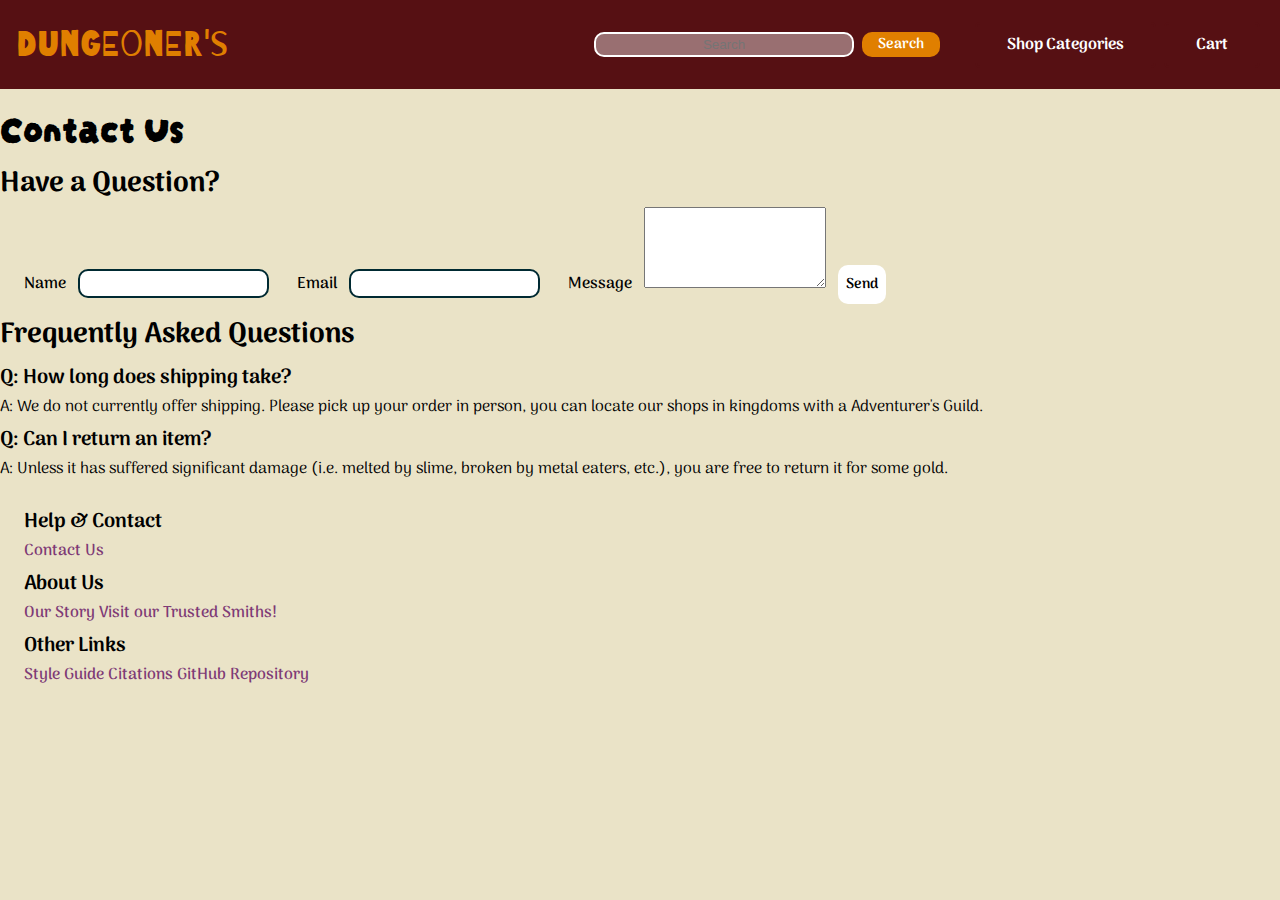
<file: contactPage.html>
<!DOCTYPE html>
<html lang="en">
<head>
    <meta charset="UTF-8">
    <meta name="viewport" content="width=device-width, initial-scale=1.0">
    <title>Contact Us</title>

    <link rel="stylesheet" href="./css/main.css">

    <!-- Google font connections so the fonts I plan on using are visible -->
    <link rel="preconnect" href="https://fonts.googleapis.com">
    <link rel="preconnect" href="https://fonts.gstatic.com" crossorigin>
    <link href="https://fonts.googleapis.com/css2?family=Arima:wght@100..700&family=Barrio&family=Darumadrop+One&display=swap" rel="stylesheet">
</head>
<!-- got rid of 'productPageBody' and class because there was already a generic that could be used -->
<body>
    <header>
        <nav class="nav_header">
            <a href="./index.html" class="store_logotype">Dungeoner's</a>
            <div class="expander"></div>
            <div class="search-bar">
                <input type="text" id="product_search" placeholder="Search">
                <button class="search-bar_button">Search</button>
            </div>
            <div class="header_links">
                <a class= "nav_button" href="./productPage.html">Shop Categories</a>
                <a class= "nav_button" href="./checkoutPage.html">Cart</a>
            </div>
        </nav>
    </header>

    <!--Navigator Stuff-->
    <div class = "page_main_content">
        <h2>Contact Us</h2>
        <h3>Have a Question?</h3>
        <form class="contact_form">
            <label for="name">Name</label>
            <input type="text" id="name" name="name" required>

            <label for="email">Email</label>
            <input type="email" id="email" name="email" required>

            <label for="message">Message</label>
            <textarea id="message" name="message" rows="5" required></textarea>

            <button type="submit">Send</button>
        </form>
    </div>

    <div class = "faq">
        <h3>Frequently Asked Questions</h3>
        <h4>Q: How long does shipping take?</h4>
        <p>A: We do not currently offer shipping. Please pick up your order in person, you can locate our shops in kingdoms with a Adventurer's Guild.</p>
        <h4>Q: Can I return an item?</h4>
        <p>A: Unless it has suffered significant damage (i.e. melted by slime, broken by metal eaters, etc.), you are free to return it for some gold.</p>
    </div>
    
    <footer>
        <div class = 'nav_footer'>
            <div class = 'nav_footer_section'>
                <h4>Help & Contact</h4>
                <a href="./contactPage.html">Contact Us</a>
            </div>
            <div class = 'nav_footer_section'>
                <h4>About Us</h4>
                <a href="./index.html">Our Story</a>
                <a href="./Joshua Ma/shop.html">Visit our Trusted Smiths!</a>
            </div>
            <div class = 'nav_footer_section'>
                <h4>Other Links</h4>
                <a href = './StyleGuide.html'>Style Guide</a>
                <a href = './StyleGuide.html#citation'>Citations</a>
                <a href = 'https://github.com/RCC1783/IAT339-P02'>GitHub Repository</a>
            </div>
        </div>
    </footer>
</body>
</html>
</file>
<file: css/main.css>
/* IAT339 */
/* Roan Clifford */
:root{
    --colour1: #561013;
    --colour2: #E07F00;
    --colour3: #002A32;
    --colour4: #7E3A76;

    background-color: #eae3c7;
}

body {
    font-family:'Arima','Trebuchet MS', 'Lucida Sans Unicode', 'Lucida Grande', 'Lucida Sans', Arial, sans-serif;
    margin: 0;
    max-width: 100%;
    /* background-color: #F5F3EF; */
}

/* NEW SECTION */
section, footer {
    margin: 1.5rem;
}

hr {
  height: 2px;
  border-width: 0px;
  color: var(--colour1);
  background-color: var(--colour1);
}

/* NEW SECTION */

/* ///      Header Styles     ////*/
h1{
    font-family: "Barrio";
    font-weight: 500;
    font-style: normal;
    font-size: 3rem;
    margin-bottom: 0;
}

h2{
    font-family: "Darumadrop One";
    font-size: 2.4rem;
    margin-bottom: 0;
    margin-top: 0.5rem;
}

h3{
    font-family: "Arima";
    font-weight: 800;
    font-size: 1.75rem;

    margin-bottom: 0;
    margin-top: 0.5rem;
}

h4{
    font-size: 1.25rem;
    font-weight: 650;

    margin-top: 0.25rem;
    margin-bottom: 0;
}

/* ///      Code Boxes     ////*/
code{
    font-size: 0.85rem; 
    display: inline-block;
    max-width: fit-content;
    max-height: 20rem;
    overflow: scroll;

    color: #4b4b4b;
    background-color: #d1d1d1;
    border: 1px solid #4b4b4b;
    border-radius: 10px;
    box-sizing: border-box;
    padding: 0.75rem;
}

/* ///      Fit text to page     ////*/
p, ol, ul{
    max-width: 90%;
    margin: 0;
}

/* ///      Default/in-text link     ////*/
a {
    color: var(--colour4);
    text-decoration: none;
    font-weight: 550;
    transition: color 0.25s;
}

/* In class demo (CSS Basics Completed) */
a:hover, a:focus, a:active {
    color: #795f92;
}

/* In class demo (CSS Basics Completed) */
.img-link:hover, .img-link:focus{
    border: 3px solid purple
}

label{
    margin-right: 0.5rem;
    margin-left: 1.5rem;
    font-weight: 550;
    align-self: center;
}
input{
    border: 2px solid var(--colour3);
    border-radius: 10px;
    padding: 5px;
    margin-left: 0;

    transition: border-color 0.25s, border-width 0.25s;
}


input:hover, input:focus, input:active{
    border-color: var(--colour4);
}

button{
    border: none;
    border-radius: 10px;

    font-family: "Arima";
    font-weight: 600;
    font-size: .9rem;
    padding: 0.5rem;
    margin-left: .5rem;

    background-color: white;
    transition: background-color 0.25s, color 0.2s;
}

button:hover{
    background-color: var(--colour4);
    color: white;
}

/* ///      Colour Pallete Display     ////*/
.box{
    width: 100px;
    height: 100px;
}

.colour_pallete_box{
    display: flex;
}
.col_1{
    background-color: var(--colour1);
}
.col_2{
    background-color: var(--colour2);
}
.col_3{
    background-color: var(--colour3);
}
.col_4{
    background-color: var(--colour4);
    margin-left: 1rem;
}

/* ///      Glow on Hover     ////*/
.glow_on_hover{
    filter:none;
    transition: filter 0.3s;
}
.glow_on_hover:hover, .glow_on_hover:active, .glow_on_hover:focus{
    filter: drop-shadow(0 0 0.5rem var(--colour2));
}

/* /////////////////////////////////////////////// */
/* ///           Combined Elements             /// */
/* /////////////////////////////////////////////// */

/* ///      Shop Header     ////*/
header { /* NEW - Padding moved to the parent class. */ 
    background-color: var(--colour1);
    color: #f4f3f0;
    margin: 0;
    padding: 1rem;
}

.nav_header{
    display: flex;
    flex-wrap: wrap;
    justify-content: end;
    align-items: center;
    height: fit-content;
    /* padding: 1rem 0 1rem 0; */
}

.nav_header .expander{
    flex-grow: 2;
    min-width: 1rem;
}

.store_logotype{
    font-family: "Barrio";
    font-weight: 500;
    font-size: 2.25rem;
    color: var(--colour2);
    margin-right: 2rem;
}
.store_logotype:hover{
    color: var(--colour4);
}

.search-bar{
    margin: 1rem;
    min-width: 361px;
    display: flex;
    flex-direction: row;
}

.search-bar input{
    box-sizing: border-box;
    margin: 0;
    flex-grow: 1;
    max-width: 260px;
    height: 25px;

    border-radius: 10px;
    text-align: center;
    border: solid 2px white;
    background-color: #ffffff66;
    color: white;

    transition: border 0.25s;
}
.search-bar input:hover, search-bar input:active, search-bar input:focus{
    border: solid 2px var(--colour4);
}

.search-bar_button{
    /* box-sizing: border-box; */
    background-color: var(--colour2);
    border: none;
    /* width: 30px; */
    height: 25px;
    color: white;
    border-radius: 10px;
    padding: 0 1rem;

    transition: background-color 0.5s, color 0.4s;
}

.header_links{
    display: flex;
    flex-direction: row;
    flex-wrap: wrap;
    justify-content: space-evenly;
    align-items: center;
    text-align: center;
}

.nav_button{
    padding: 0.5rem 1.875rem;
    margin: 0.25rem;
    box-sizing: border-box;

    background-color: var(--colour1);
    color: white;
    font-weight: 650;

    border: 2px solid var(--colour1);
    border-radius: 5px;
    
    transition: border-color  0.5s, background-color  0.5s; 
}
.nav_button:hover, nav_button:focus{
    color: white;
    border-color: #f4f3f0;
}



/* ///      Individual Product Listing     ////*/
.product_listing{
    display: flex;
    flex-direction: column;
    justify-content: center;
    align-items: center;
    text-align: center;
    
    width: 11.25rem;
    max-height: 14.7rem;
    margin: 5px;

    border-width: 0;

    background-color: white;
    padding: 0.5rem;
    border-radius: 5px;

    transition: all 0.15s;
}

.product_display{
    position: relative;
    max-width: 100%;
    height: 200px;

    border-radius: 5px;
    
}
.product_display img{
    margin: 0;
    width: 100%;
    object-fit: cover;
    border-radius: 5px;

    transition-duration: 1s;
}
.product_display img:hover {
    transform:scale(1.05);
}

.product_info{
    display: flex;
    align-items: center;
    font-size: 0.875rem;
    margin: 0 5px 0 5px;

    color: #000;
    min-height: 3.125rem;
}

.product_name{
    font-weight: 650;
    flex: 2;
    text-align: left;
    margin: 0 1rem 0 0;
}
.product_price{
    text-align: right;
    font-weight: 500;
    margin: 0;
}

.stock_notif{
    /* To center this: https://www.w3schools.com/howto/howto_css_image_text.asp */
    position: absolute;
    top: 50%;
    left: 50%;
    transform: translate(-50%, -50%);
    min-width: 100%;

    /* If out of stock display: block. Otherwise, display: none*/
    display: none;

    background-color: var(--colour1);
    color: white;
}




/* ///      Payment Form     ////*/
.payment_form{
    background-color: white;
    border: none;
    border-radius: 10px;
    overflow: hidden;
    padding: 0;
    border: solid 2px var(--colour3);
    max-width: 40rem;
    min-width: 30rem;

    margin: auto 0;

    display: flex;
    flex-direction: column;
}
.payment_form form{
    margin: 1rem;
}

.cardholder{
    max-width: 100%;
    min-width: 0;
    border-radius: 0;

    display: flex;
    flex-direction: column;

}
.cardholder input{
    flex-grow: 1;
    min-width: 1px;
    font-size: 1rem;
}
.cardholder label{
    max-width: 100%;
    margin-left: 0;
}
.payment_type{
    display: flex;
    flex-wrap: wrap;
    justify-content: center;
}
.payment_type label{
    margin-left: 0;
}
.payment_type input{
    margin-right: 0;
}
.spacer{
    width: 25%;
}

.card_numbers_group{
    display: flex;
    flex-wrap: wrap;
    flex-direction: column;
    flex-grow: 1;
}

.card_numbers{
    display: flex;
}
.crd_nmbr{
    display: flex;
    flex-grow: 1;
    text-align: center;
}

.crd_nmbr label{
    margin-left: 0;
}

.crd_nmbr input{
    flex-grow: 1;
    max-width: none;
}

.cvv input{
    max-width: 5rem;
}

.card_expiration{
    display: flex;
    flex-direction: row;
    align-items: center;
    justify-content: right;
    margin-top: 1rem;
}

.card_expiration label{
    margin: 0 0.3rem;
}
.card_expiration input{
    max-width: 4rem;
    text-align: center;
}

.submit_section{
    background-color: var(--colour3);
    padding: 1rem;
    border-radius: 0;
}
.submit_section button{
    min-width: 20%;
}


/* ///      Product Card in Checkout Cart     ////*/
.cart_item{
    display: flex;
    flex-direction: row;
    width: 25rem;
    height: 6rem;
    justify-content: start;
    align-content: center;
    margin: 10px;

    position: relative;

    background-color: white;
    padding: 0.5rem;
    border-radius: 5px;
}

.cart_item img{
    height: 100%;
    background-color: #898989;
    object-fit: cover;
    border-radius: 5px;
}

.cart_item_info{
    display: flex;
    flex-direction: column;

    justify-content: center;
    flex-grow: 1;
    margin: 0 1rem;
}

.cart_item form{
    box-sizing: border-box;
    max-width: 100%;
    margin: 0.5rem 5px 0 5px;
    padding: 0;

    align-items: center;

    border-radius: 0;
}

.cart_item form label{
    flex: 2;
    max-height: 1.5rem;
}

.cart_item form input{
    max-width: 40%;
    max-height: 1.5rem;
    margin: 0;
    box-sizing: border-box;
    text-align: center;
}

.cart_display{
    position: relative;
    max-width: 100%;
    height: 100%;
}

.remove_from_cart_button{
    box-sizing: border-box;
    width: 30px;
    height: 30px;
    margin: 0;
    
    color: white;
    background-color: var(--colour1);
    border: none;
    
    font-family: "Darumadrop One";
    font-size: 0.75rem;
    text-align: center;

    position: absolute;
    top: -15px;
    left:-15px;

    transition: filter 0.05s;
}

.remove_from_cart_button:hover{
    border: solid 2px white;
    background-color: var(--colour1);
}


/* ///      Checkout Cart (Container)     ////*/
.checkout_cart{
    box-sizing: border-box;
    display: flex;
    flex-direction: column;

    border: solid 1px var(--colour3);
    border-radius: 10px;

    overflow: hidden;

    max-width: 30rem;
}

.cart{
    display: flex;
    flex-direction: column;
    align-items: center;

    height: 30rem;
    overflow-y: scroll;


    padding: 1rem;
    margin: 0;

    background-color: var(--colour3);
}

.checkout_total{
    background-color: var(--colour1);
    border-top: solid 3px var(--colour2);
    color: white;
    height: 100%;
    margin: 0;
    padding: .5rem 2rem;

    display: flex;

    font-family: "Arima";
    font-size: 1.5rem;

    align-items: center;
    filter: drop-shadow(0 0 0.75rem rgb(17, 16, 17));
}

.checkout_total_text{
    display: flex;
    flex: 2;
    margin-right: 1rem;
}

.checkout_total_text p{
    margin-right: 1rem;
    font-size: 1.5rem;
}

.checkout_total button{
    height: 3rem;
    width: 15rem;
    margin: 0;

    border: none;
    border-radius: 10px;

    font-family: "Arima";
    font-weight: 700;
    font-size: 1rem;
}

/*  //////////////////////////////////////////// */
/*  /////   Page Layout Template Classes  ///// */
/*  /////////////////////////////////////////// */

#products_container{
    display: flex;
    flex-direction: row;
    flex-wrap: wrap;

    max-width: 59rem;

    justify-content: center;
}

.two_col_right_dominant{
    display: flex;
    flex-direction: row;
    max-width: 80rem;
    margin: 2rem auto;
}

.two_col_right_dom_left_box{
    flex-grow: 1;
    min-width: 15rem;

    margin-right: 1rem;
}

.two_col_right_dom_left_box p{
    max-width: 90%;
}

.checkout_section{
    display: flex;
    flex-direction: row;
}

/* ///////////////////////////////////////////////////////////////// */
/* ///             Media Queries for responsiveness              /// */
/* ///////////////////////////////////////////////////////////////// */

@media screen and (max-width:910px){

    .two_col_right_dominant{
        flex-direction: column;
        align-items: center;
        margin: 1rem 0 2rem 0;
    }

    .two_col_right_dom_left_box{
        text-align: center;
        margin: 0 0 1.5rem 0;
    }

    .two_col_right_dom_left_box p{
        max-width: 100%;
    }

    .payment_form{
        min-width: 0;
    }

    .card_numbers{
        flex-wrap: wrap;
    }
}

@media screen and (max-width: 750px) {
    .nav_header .expander{
        display: none;
    }
    .nav_header{
        justify-content: center;
    }
    .search-bar{
        max-width: 100%;
        min-width: 0;
        flex-grow: 1;
        margin: 1rem 0;
    }

    .search-bar input{
        flex-grow: 4;
        min-width: 0;
        max-width: none;
        min-width: 0;
    }
    .search-bar_button{
        flex-grow: 1;
    }
}

@media screen and (max-width: 650px) {
    .product_listing{
        width: 8rem;
        min-width: 2rem;

        padding: 0.25rem;
    }

    .product_display{
        height: 8rem;
    }

    .product_info{
        flex-direction: column;

        font-size: 0.75rem;
    }

    .product_name{
        margin-right: 0;
        text-align: center;
    }

    .stock_notif{
        font-size: 0.75rem;
    }

    h2{
        font-size: 2rem;
    }

    p, a{
        font-size: 0.85rem;
    }

    label{
        font-size: 0.85rem;
    }
    input{
        font-size: 0.85rem;
    }

    .checkout_total_text p{
        font-size: 1.15rem;
    }

    .checkout_total button{
        font-size: 0.8rem;
    }
}

@media screen and (max-width: 600px) {
    body{
        margin-left: 0rem;
        margin-right: 0rem;
    }
}

@media screen and (max-width: 485px){
    .payment_type{
        flex-direction: column;
        align-items: center;
    }
    .payment_type .spacer{
        display: none;
    }

    .card_numbers{
        justify-content: center;
    }

    .crd_nmbr{
        max-width: none;
        flex-grow: 1;
    }
    .crd_nmbr input{
        max-width: none;
    }
}
@media screen and (max-width: 350px){
    .card_expiration{
        flex-direction: column;
        justify-content: center;
        align-items: center;
    }
}
</file>
